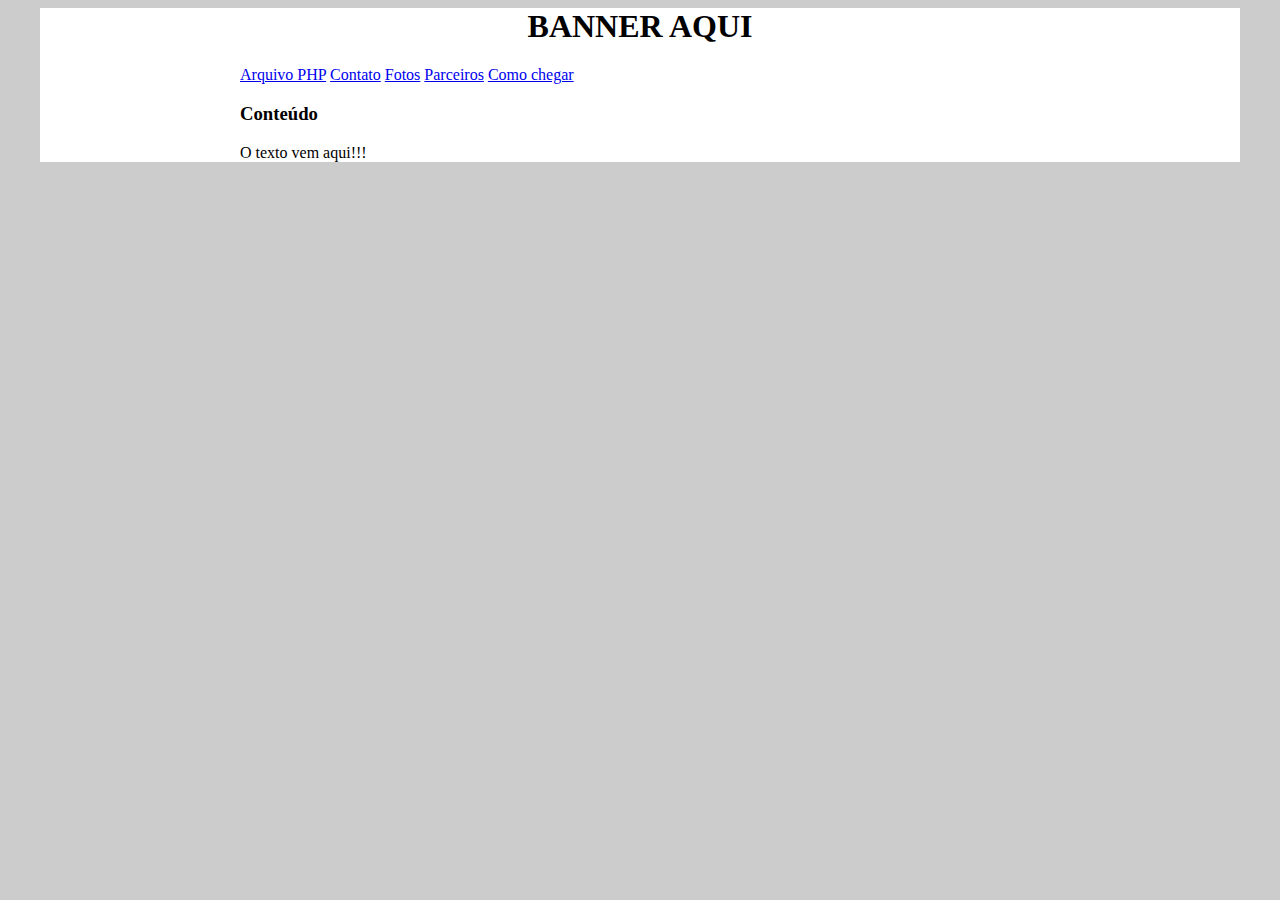
<file: index.html>
<html>
  <head>
    <title>Página Inicial</title>
    <script language="JavaScript" type="JavaScript/Text" src="script.js">
    </script>
    <link rel="stylesheet" type="text/css" href="style.css">
  </head>
  <body>
    <div id="container">
      <div id="banner">
          <h1 align="center">BANNER AQUI</h1>
      </div>
      <div id="menu">
          <a href="teste.php">Arquivo PHP</a>
          <a href="#">Contato</a>
          <a href="#">Fotos</a>
          <a href="#">Parceiros</a>
          <a href="#">Como chegar</a>
      </div>
      <div id="content">
        <h3>Conteúdo</h3>
        <p align="justfy">O texto vem aqui!!!</p>
      </div>
    </div>
  </body>
</html>
</file>
<file: style.css>
body{
  background-color: #ccc;
}

#container{
    max-width: 1200px;
    height: auto 0;
  	margin: 0 auto;
  	position: relative;
  	background-color: #fff;
}

#banner{
    max-width: 800px;
    height: auto 0;
  	margin: 0 auto;
  	position: relative;
  	background-color: #fff;
}

#menu{
    max-width: 800px;
    height: auto 0;
  	margin: 0 auto;
  	position: relative;
  	background-color: #fff;
}

#content{
    max-width: 800px;
    height: auto 0;
  	margin: 0 auto;
  	position: relative;
  	background-color: #fff;
}
</file>
